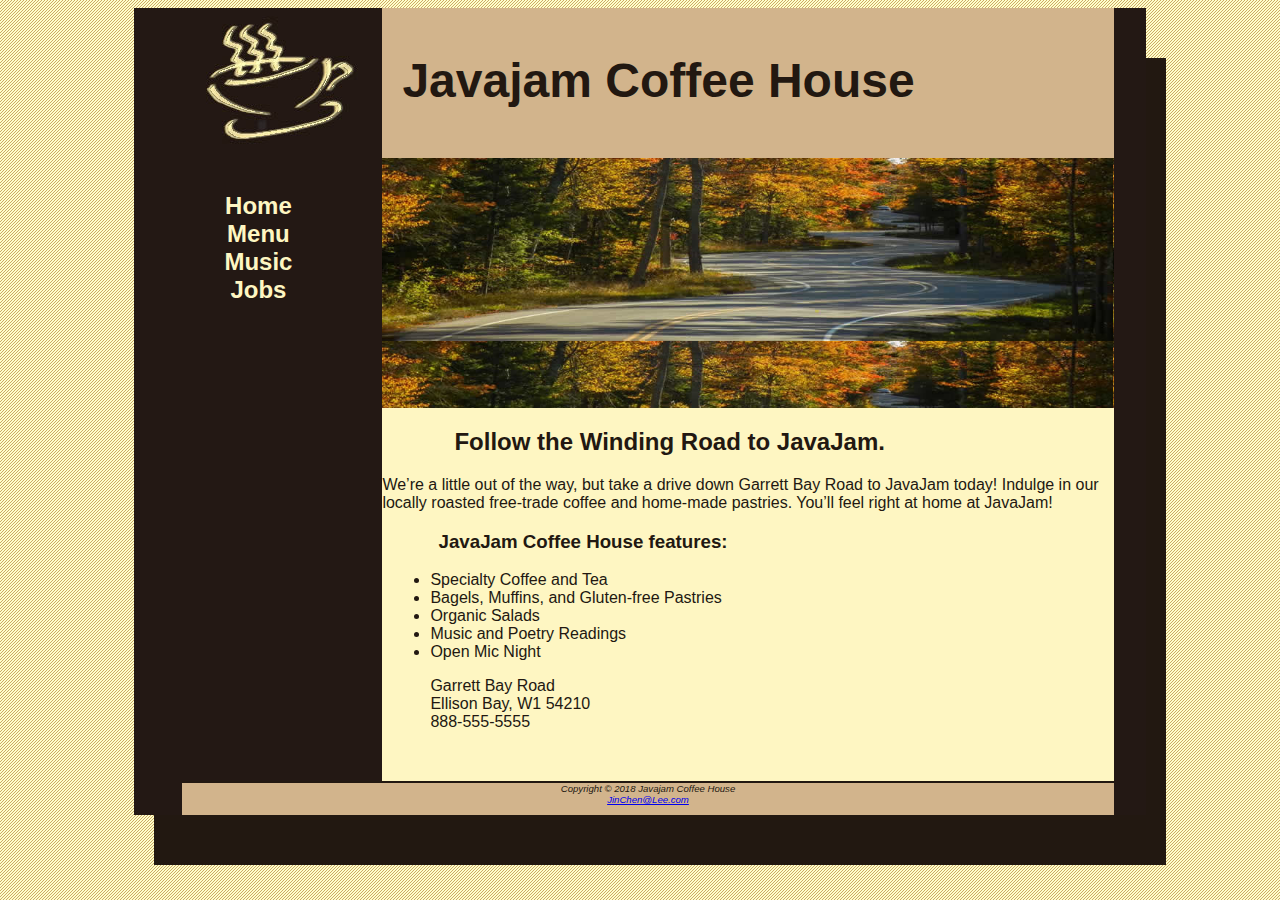
<file: index.html>
<DOCTYPE html
<html>
    <head>
        <title>
            Javajam Coffee House Menu
        </title>
        <link rel="stylesheet" type="text/css" href="javajam.css">
    </head>
    <body>
        <div id="wrapper">
        <header>
            <h1>Javajam Coffee House</h1>
        </header>
        <nav>
            <ul>
            <li><a href="index.html">Home</a></li>
            <li><a href="menu.html">Menu</a></li>
            <li><a href="music.html">Music</a></li>
            <li><a href="jobs.html">Jobs</a></li>
            </ul>
        </nav>
        <main>
            <div id="heroroad"></div>
            <h2>Follow the Winding Road to JavaJam.</h2>
            <p1>
                We’re a little out of the way, but take a drive down Garrett Bay Road to JavaJam
                today! Indulge in our locally roasted free-trade coffee and home-made pastries.
                You’ll feel right at home at JavaJam!
            </p1>
                <h3>
                    JavaJam Coffee House features:
                </h3>
            <ul>
                <li>Specialty Coffee and Tea</li>
                <li>Bagels, Muffins, and Gluten-free Pastries</li>
                <li>Organic Salads</li>
                <li>Music and Poetry Readings</li>
                <li>Open Mic Night</li>
            </ul>
            <div>
                Garrett Bay Road<br>
                Ellison Bay, W1 54210<br>
                888-555-5555
            </div><br>
        </main>
        <footer>
            Copyright &copy; 2018 Javajam Coffee House<br>
            <a href="https://www.youtube.com/watch?v=mtlVSedpIRU&pp=ygUMdSBnb3R0YSBtb3Zl">JinChen@Lee.com</a>
        </footer>
        </div>
    </body>
</html>
</file>
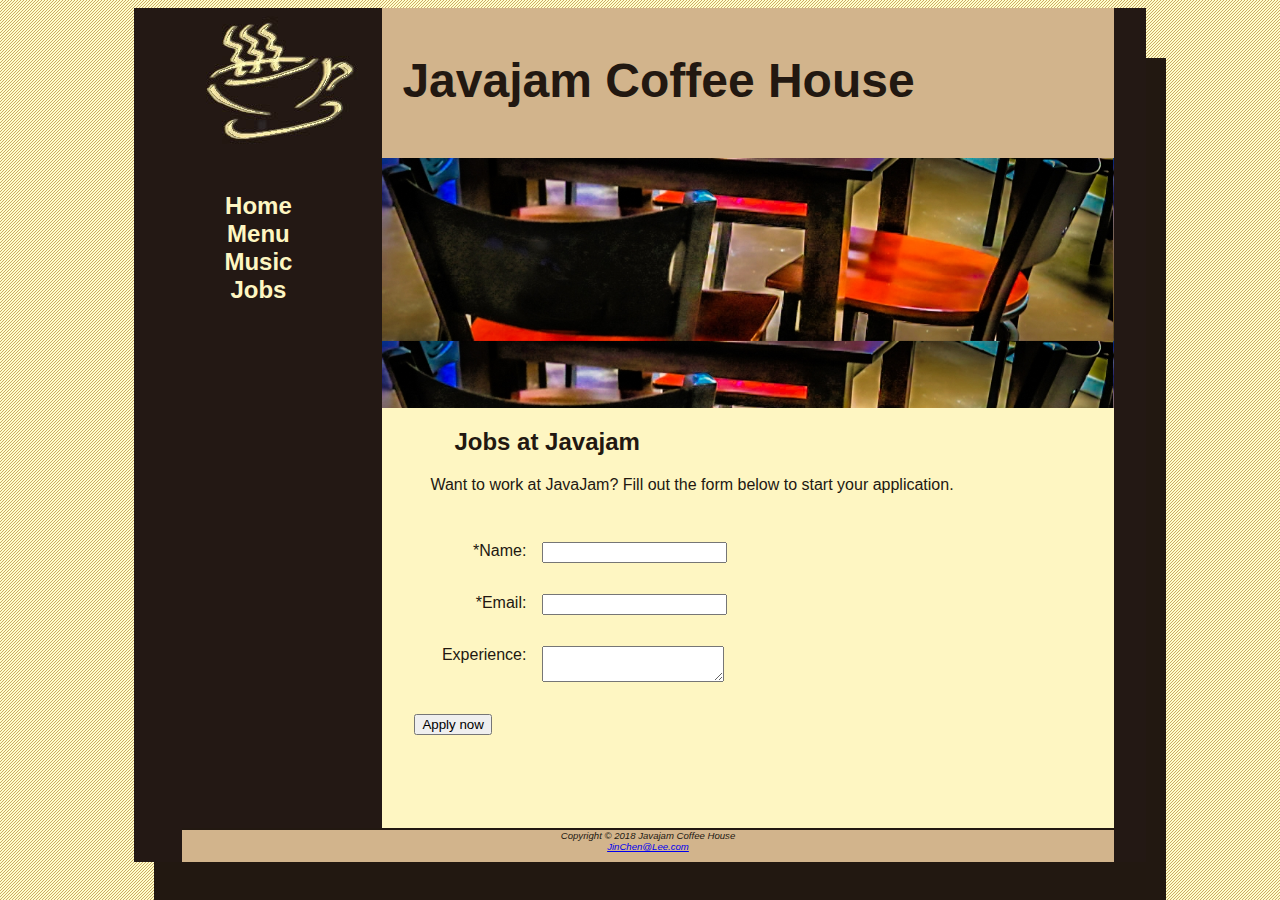
<file: jobs.html>
<DOCTYPE html
<html>
    <head>
        <title>
            Javajam Coffee House Jobs
        </title>
        <link rel="stylesheet" type="text/css" href="javajam.css">
    </head>
    <body>
        <div id="wrapper">
        <header>
            <h1>Javajam Coffee House</h1>
        </header>
        <nav>
            <ul>
                <li><a href="index.html">Home</a></li>
                <li><a href="menu.html">Menu</a></li>
                <li><a href="music.html">Music</a></li>
                <li><a href="jobs.html">Jobs</a></li>
            </ul>
        </nav>
        <main>
            <div id="herojobs"></div>
            <h2>Jobs at Javajam</h2>
            <p>
                Want to work at JavaJam? Fill out the form below to start your application.
            </p>
            <form
            action="http://webdevbasics.net/scripts/javajam8.php">
                <label for="myName">*Name:</label>
                <input type="text" id="myName" name="myName"required><br>
                <label for="myEmail">*Email:</label>
                <input type="email" id="myEmail" name="myEmail"required><br>
                <label for="myExperience">Experience:</label>
                <textarea id="myExperience" name="myExperience"
                rows="2" cols="20"></textarea><br>
                <input type="submit" value="Apply now">
            </form>
        </main>
        <footer>
            Copyright &copy; 2018 Javajam Coffee House<br>
            <a href="https://www.youtube.com/watch?v=mtlVSedpIRU&pp=ygUMdSBnb3R0YSBtb3Zl">JinChen@Lee.com</a>
        </footer>
        </div>
    </body>
</html>
</file>
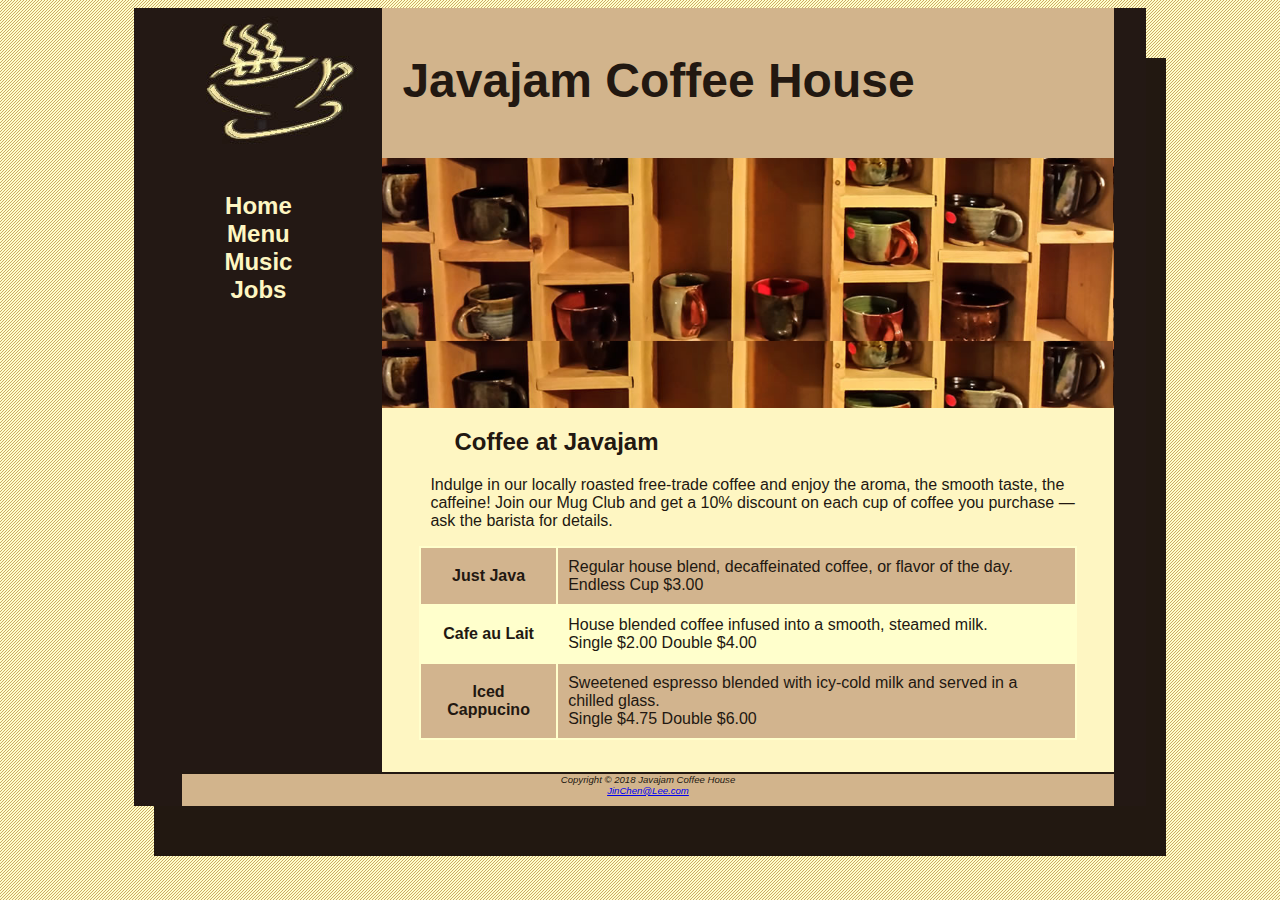
<file: menu.html>
<DOCTYPE html
<html>
    <head>
        <title>
            Javajam Coffee House Menu
        </title>
        <link rel="stylesheet" type="text/css" href="javajam.css">
    </head>
    <body>
        <div id="wrapper">
        <header>
            <h1>Javajam Coffee House</h1>
        </header>
        <nav>
            <ul>
                <li><a href="index.html">Home</a></li>
                <li><a href="menu.html">Menu</a></li>
                <li><a href="music.html">Music</a></li>
                <li><a href="jobs.html">Jobs</a></li>
            </ul>
        </nav>
        <main>
            <div id="heromugs"></div>
            <h2>Coffee at Javajam</h2>
            <p>
                Indulge in our locally roasted free-trade coffee and enjoy the aroma, the smooth
                taste, the caffeine! Join our Mug Club and get a 10% discount on each cup of
                coffee you purchase &mdash; ask the barista for details.
            </p>
            <table>
                <tr>
                    <th>Just Java</th>
                    <td>Regular house blend, decaffeinated coffee, or flavor of the day.
                        <br>Endless Cup $3.00</td>
                </tr>
                <tr>
                    <th>Cafe au Lait</th>
                    <td>House blended coffee infused into a smooth, steamed milk.
                        <br>Single $2.00 Double $4.00</td>
                </tr>
                <tr>
                    <th>Iced Cappucino</th>
                    <td>Sweetened espresso blended with icy-cold milk and served in a chilled glass.
                        <br>Single $4.75 Double $6.00</td>
                </tr>
            </table>
        </main>
        <footer>
            Copyright &copy; 2018 Javajam Coffee House<br>
            <a href="https://www.youtube.com/watch?v=mtlVSedpIRU&pp=ygUMdSBnb3R0YSBtb3Zl">JinChen@Lee.com</a>
        </footer>
        </div>
    </body>
</html>
</file>
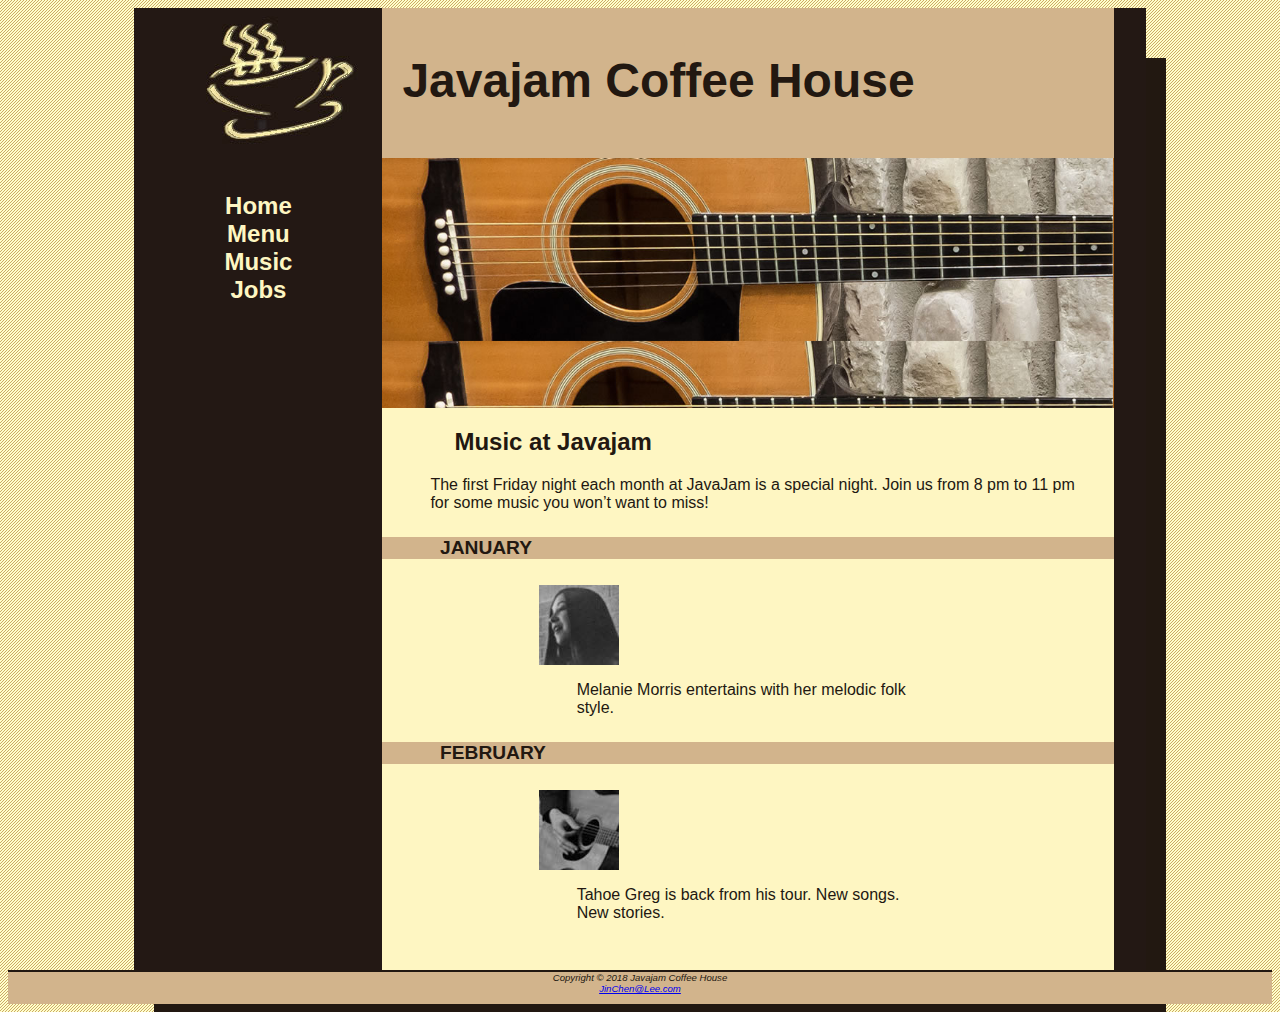
<file: music.html>
<DOCTYPE html>
<html>
    <head>
        <title>
            Javajam Coffee House Music
        </title>
        <link rel="stylesheet" type="text/css" href="javajam.css">
    </head>
    <body>
        <div id="wrapper">
            <header>
                <h1>Javajam Coffee House</h1>
            </header>
            <nav>
                <ul>
                    <li><a href="index.html">Home</a></li>
                    <li><a href="menu.html">Menu</a></li>
                    <li><a href="music.html">Music</a></li>
                    <li><a href="jobs.html">Jobs</a></li>
                </ul>
            </nav>
            <main>
                <div id="heroguitar"></div>
                <h2>Music at Javajam</h2>
                <p>
                    The first Friday night each month at JavaJam is a special night. Join us from 8
                    pm to 11 pm for some music you won’t want to miss!
                </p>
                <h4>January</h4>
                <div class="details">
                    <a href="Image/melanie.jpg"><img src="Image/melaniethumb.jpg"></a>
                    <p>
                        Melanie Morris entertains with her melodic folk style.
                    </p>
                </div>
                <h4>February</h4>
                <div class="details">
                    <a href="Image/greg.jpg"><img src="Image/gregthumb.jpg"></a>
                    <p>
                        Tahoe Greg is back from his tour. New songs. New stories.
                    </p>
                </div>
            </main>
        </div>
        <footer>
            Copyright &copy; 2018 Javajam Coffee House<br>
            <a href="https://www.youtube.com/watch?v=mtlVSedpIRU&pp=ygUMdSBnb3R0YSBtb3Zl">JinChen@Lee.com</a>
        </footer>
        </div>
    </body>
</html>
</file>
<file: javajam.css>
*{box-sizing: border-box;}

body {
    background-image: url(Image/background.gif);
    background-color: #FCEBB6;
    color: #221811;
    font-family: Arial, Helvetica, sans-serif;
}
header {
    background-color: #D2B48C;
    height: 150px;
    background-image: url(Image/javajamlogo.jpg);
    background-repeat: no-repeat;
}
h1 {
    padding-top: 45px;
    padding-left: 220px;
    font-size: 3em;
}
h4{
    background-color: #D2B48C;
    font-size: 1.2em;
    padding-left: 0.5em;
    padding-bottom: 0.25em;
    text-transform: uppercase;
    border-bottom: #221811;
    padding-bottom: 0;
    float: none;
}
main h2, h3, h4, p, div, ul, dl{
    padding-left: 3em;
    padding-right: 2em;
}
nav {
    font-size: 1.5em;
    padding-top:10px ;
    text-align: center;
    font-weight: bold;
    float: left;
    width: 200px;
}
nav a{
    text-decoration: none;
}
nav a:link{color: #FEF6C2;}
nav a:visited{color: #D2B48C;}
nav a:hover{
    color: #CC9933;
}
nav ul{
    list-style: none;
    padding-left: 0;
}
footer {
    background-color: #D2B48C;
    font-size: 0.60em;
    text-align: center;
    font-style: italic;
    padding-bottom: 10px;
    border-top: 2px #221811 solid;
}
.details{
    padding-left: 20%;
    padding-right: 20%;
}
#wrapper{
    width:80%;
    margin-left:auto;
    margin-right:auto;
    background-color: #231814;
    min-width: 900px;
    max-width: 1280px;
    box-shadow: 20px 50px #221811;
}
main{
    /*
    padding-top: 0;
    padding-right: 0;
    padding-bottom: 2em;
    padding-left: 0;
    */
    padding: 0 0 2em 0;
    display: block;
    margin-left: 200px;
    background-color: #FEF6C2;
}
img{
    padding-left: 10px;
    padding-right: 10px;
}
#heroroad{
    background-image: url(Image/heroroad.jpg);
    background-size: 100%;
    height: 250px;
}
#heromugs{
    background-image: url(Image/heromugs.jpg);
    background-size: 100%;
    height: 250px;
}
#heroguitar{
    background-image: url(Image/heroguitar.jpg);
    background-size: 100%;
    height: 250px;
}
#herojobs{
    background-image: url(Image/herojobs.jpg);
    background-size: 100%;
    height: 250px;
}
table{
    background-color:#ffffcc;
    width: 90%;
    margin-left: auto;
    margin-right: auto;
    border-spacing: 0 0 0 0;
}
th,td{
    padding: 10px 10px 10px 10px;
}
tr:nth-child(odd){
    background-color: #d2b48e;
}
form{
    padding: 2em;
}
label{
    float: left;
    display: block;
    text-align: right;
    width: 8em;
    padding-right: 1em;
}
input,textarea{
    display: block;
    margin-bottom: 1em;
}
#mySubmit{
    margin-left: 9.5em;
}
</file>
